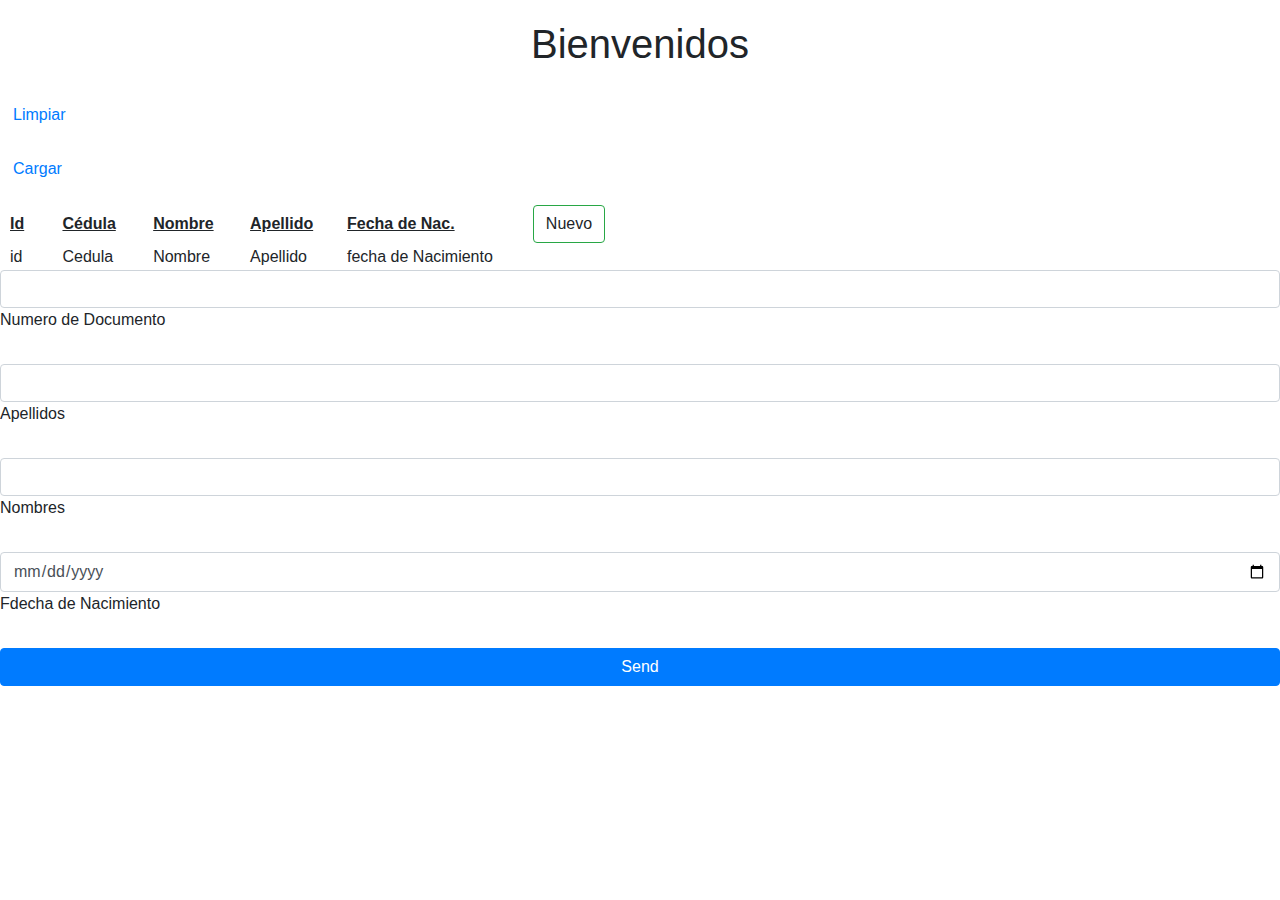
<file: clase 4/index.html>
<!DOCTYPE html>
<html lang="en" dir="ltr">

<head>
  <meta charset="utf-8">
  <title></title>
  <link rel="stylesheet" href="css/estilo.css">
  <link rel="preconnect" href="https://fonts.googleapis.com">
  <link rel="preconnect" href="https://fonts.gstatic.com" crossorigin>
  <link rel="stylesheet" href="https://cdn.jsdelivr.net/npm/bootstrap@4.0.0/dist/css/bootstrap.min.css" integrity="sha384-Gn5384xqQ1aoWXA+058RXPxPg6fy4IWvTNh0E263XmFcJlSAwiGgFAW/dAiS6JXm" crossorigin="anonymous">
</head>

<body>
  <h1>Bienvenidos</h1>

  <p><a href="#" class="btn" id="btLimpiar">Limpiar</a></p>
  <p><a href="#" class="btn" id="btCargar">Cargar</a></p>
  <table>
    <thead>
      <tr id="tab_cabe">
        <th> Id</th>
        <th>Cédula</th>
        <th>Nombre</th>
        <th>Apellido</th>
        <th>Fecha de Nac.</th>
        <th><a class="btn btn-outline-success" id="btNuevo" colspan="2">Nuevo</a></th>
      </tr>
    </thead>
    <!--no cerre el thead-->
    <tbody id="tab_datos">
      <tr>
        <td>id</td>
        <td>Cedula</td>
        <td>Nombre</td>
        <td>Apellido</td>
        <td>fecha de Nacimiento</td>
      </tr>
    </tbody>
  </table>
  <!--cerre el table despues del tr -->

  <form id="form">

    <!-- Name input -->
    <div class="form-outline mb-4">
      <input type="hidden" id="idx" class="form-control" />
      <input type="text" id="cedula" class="form-control" />
      <label class="form-label" for="form4Example1">Numero de Documento</label>
    </div>

    <!-- Email input -->
    <div class="form-outline mb-4">
      <input type="text" id="apellido" class="form-control" />
      <label class="form-label" for="form4Example2">Apellidos</label>
    </div>

    <!-- Message input -->
    <div class="form-outline mb-4">
      <input type="text" id="nombre" class="form-control" />
      <label class="form-label" for="form4Example2">Nombres</label>
    </div>

    <div class="form-outline mb-4">
      <input type="date" id="fNacimiento" class="form-control" />
      <label class="form-label" for="form4Example2">Fdecha de Nacimiento</label>
    </div>

    <!-- Submit button -->
    <button type="submit" id="btProcesar" class="btn btn-primary btn-block mb-4">Send</button>
  </form>

  <script src="js/app.js"></script>
</body>

</html>
</file>
<file: clase 4/css/estilo.css>
#tab_datos td {
  padding-left: 10px;
  padding-right: 30px;
  size: 50px;
}

#tab_cabe th {
  font-family: 'Oswald', sans-serif;
  text-decoration: underline;
  padding-left: 10px;
}

#boton p {
  background-color: skyblue;
  padding-right: 5px;
}

.btn {
  padding: 10px;
}

h1 {
  padding: 20px;
  text-align: center;
}

table {}
</file>
